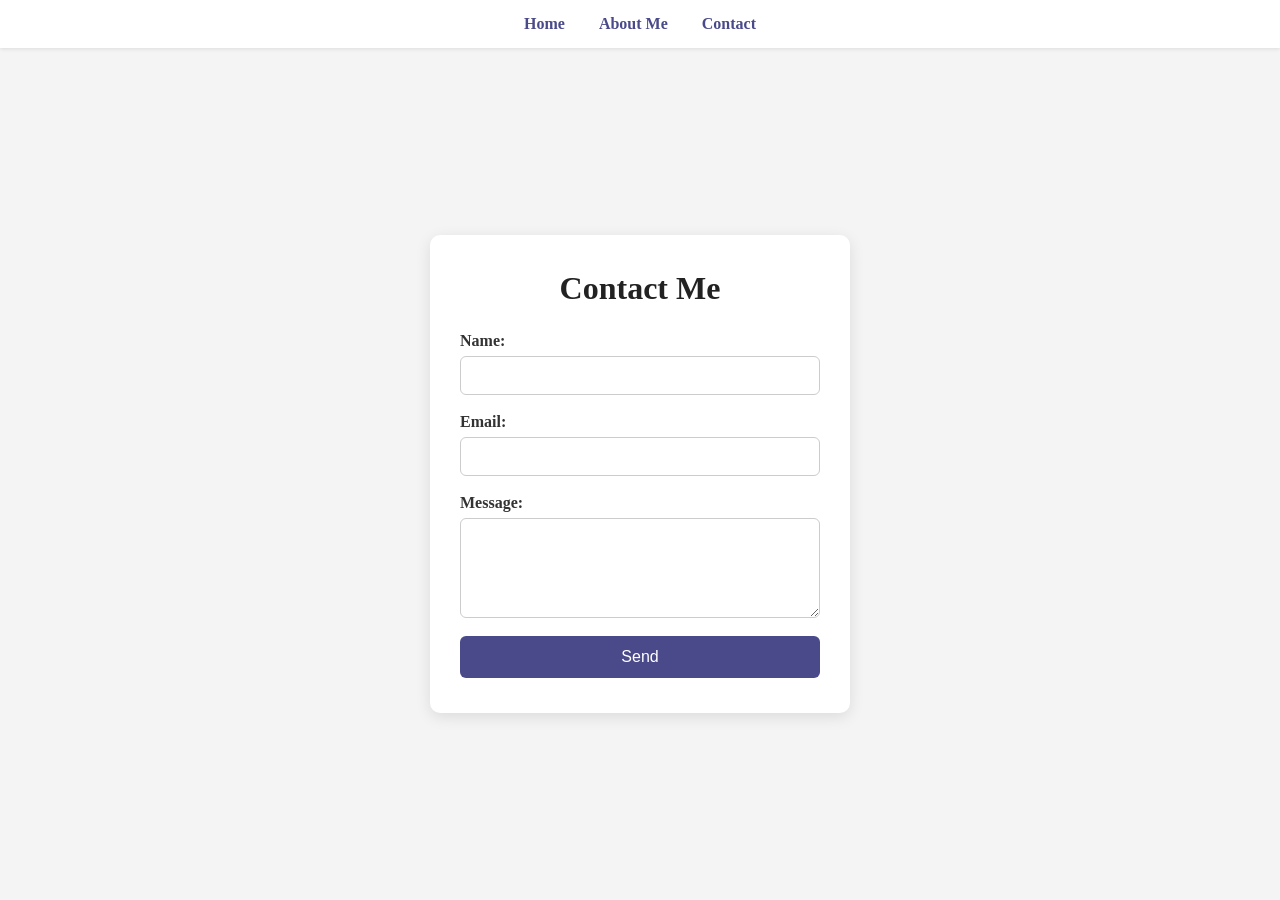
<file: contact.html>
<!DOCTYPE html>
<html lang="en">
<head>
<meta charset="UTF-8">
<meta name="viewport" content="width=device-width, initial-scale=1.0">
<title>Contact Me</title>
<style>
  * {
    box-sizing: border-box;
  }

  body {
    margin: 0;
    font-family: Georgia, 'Times New Roman', serif;
    background: #f4f4f4;
    min-height: 100vh;
    display: flex;
    flex-direction: column;
    align-items: center;
  }

  nav {
    width: 100%;
    background: #ffffff;
    padding: 15px 0;
    text-align: center;
    box-shadow: 0 1px 4px rgba(0,0,0,0.1);
  }

  nav a {
    margin: 0 15px;
    text-decoration: none;
    color: #4a4a8a;
    font-weight: bold;
  }

  nav a:hover {
    text-decoration: underline;
  }

  .contact-wrapper {
    flex: 1;
    width: 100%;
    display: flex;
    justify-content: center;
    align-items: center;
    padding: 40px 20px;
  }

  .contact-card {
    background: #ffffff;
    width: 100%;
    max-width: 420px;
    padding: 35px 30px;
    border-radius: 10px;
    box-shadow: 0 4px 15px rgba(0,0,0,0.1);
  }

  .contact-card h1 {
    text-align: center;
    margin-top: 0;
    margin-bottom: 25px;
    color: #222;
  }

  .form-group {
    margin-bottom: 18px;
    display: flex;
    flex-direction: column;
  }

  label {
    margin-bottom: 6px;
    font-weight: bold;
    color: #333;
  }

  input, textarea {
    padding: 10px;
    border: 1px solid #ccc;
    border-radius: 6px;
    font-family: inherit;
    font-size: 15px;
  }

  textarea {
    resize: vertical;
    min-height: 100px;
  }

  input:focus, textarea:focus {
    outline: none;
    border-color: #4a4a8a;
  }

  button {
    width: 100%;
    padding: 12px;
    background: #4a4a8a;
    color: #fff;
    border: none;
    border-radius: 6px;
    font-size: 16px;
    cursor: pointer;
    transition: background 0.2s;
  }

  button:hover {
    background: #37376b;
  }
</style>
</head>
<body>

<nav>
  <a href="index.html">Home</a>
  <a href="about.html">About Me</a>
  <a href="contact.html">Contact</a>
</nav>

<div class="contact-wrapper">
  <div class="contact-card">
    <h1>Contact Me</h1>

    <form id="contactForm">
      <div class="form-group">
        <label for="name">Name:</label>
        <input type="text" id="name" name="name" required>
      </div>

      <div class="form-group">
        <label for="email">Email:</label>
        <input type="email" id="email" name="email" required>
      </div>

      <div class="form-group">
        <label for="message">Message:</label>
        <textarea id="message" name="message" required></textarea>
      </div>

      <button type="submit">Send</button>
    </form>
  </div>
</div>

<script>
  document.getElementById('contactForm').addEventListener('submit', function(e) {
    e.preventDefault();

    const name = document.getElementById('name').value;
    const email = document.getElementById('email').value;
    const message = document.getElementById('message').value;

    const subject = encodeURIComponent('Contact from ' + name);
    const body = encodeURIComponent(
      'Name: ' + name + '\n' +
      'Email: ' + email + '\n\n' +
      'Message:\n' + message
    );

    window.location.href = 'mailto:ssanthosh2965@gmail.com?subject=' + subject + '&body=' + body;
  });
</script>

</body>
</html>
</file>
